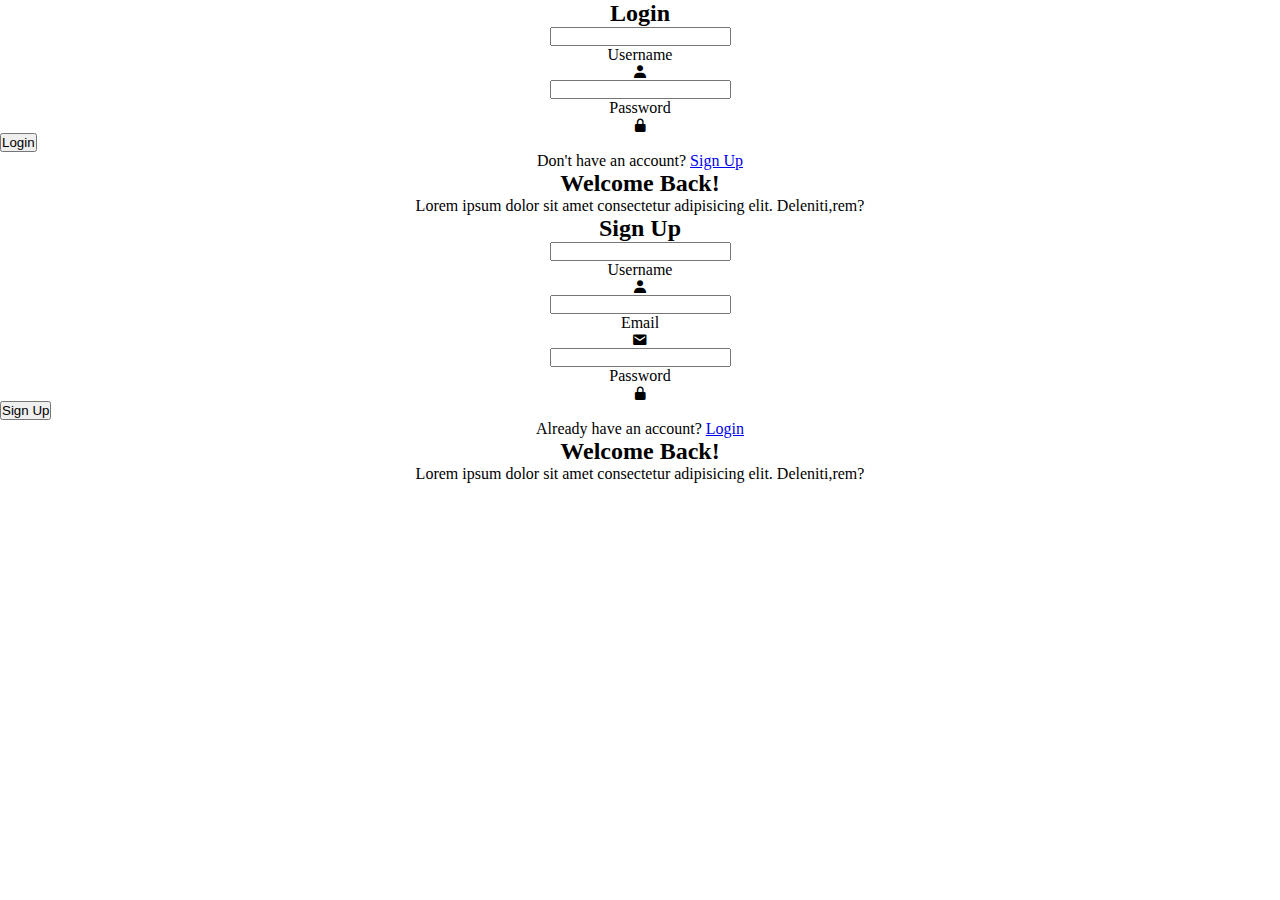
<file: login.html>
<!DOCTYPE html>
<html lang="en">
<!-- coding by @_.codedevotee -->

<head>
    <meta charset="UTF-8">
    <meta name="viewport" content="width=device-width, initial-scale=1.0">
    <title>Login Register form</title>

    <!--Boxicons CDN-->
    <link href='https://unpkg.com/boxicons@2.1.4/css/boxicons.min.css' 
    rel='stylesheet'>

    <!--Custom CSS-->
    <link rel="stylesheet" href="style.css">

</head>

<body>
    <!-- FOR SOURCE CODE COMMENT "CODE" -->

    <div class="wrapper">
        <span class="rotate-bg"></span>
        <span class="rotate-bg2"></span>

        <div class="form-box login">
            <h2 class="title animation" style="--i:0; --j:21">Login</h2>
            <form action="#">

                <div class="input-box animation" style="--i:1; --j:22">
                    <input type="text" required>
                    <label for="">Username</label>
                    <i class='bx bxs-user'></i>
                </div>

                <div class="input-box animation" style="--i:2; --j:23">
                    <input type="password" required>
                    <label for="">Password</label>
                    <i class='bx bxs-lock-alt'></i>
                </div>
                <button type="submit" class="btn animation" style="--i:3; --j:24">Login</button>
                <div class="linkTxt animation" style="--i:5; --j:25">
                    <p>Don't have an account? <a href="#" class="register-link">Sign Up</a></p>
                </div>
            </form>
        </div>

        <div class="info-text login">
            <h2 class="animation" style="--i:0; --j:20">Welcome Back!</h2>
            <p class="animation" style="--i:1; --j:21">Lorem ipsum dolor sit amet consectetur adipisicing elit.
                Deleniti,rem?</p>
        </div>







        <div class="form-box register">

            <h2 class="title animation" style="--i:17; --j:0">Sign Up</h2>

            <form action="#">

                <div class="input-box animation" style="--i:18; --j:1">
                    <input type="text" required>
                    <label for="">Username</label>
                    <i class='bx bxs-user'></i>
                </div>

                <div class="input-box animation" style="--i:19; --j:2">
                    <input type="email" required>
                    <label for="">Email</label>
                    <i class='bx bxs-envelope'></i>
                </div>

                <div class="input-box animation" style="--i:20; --j:3">
                    <input type="password" required>
                    <label for="">Password</label>
                    <i class='bx bxs-lock-alt'></i>
                </div>

                <button type="submit" class="btn animation" style="--i:21;--j:4">Sign Up</button>

                <div class="linkTxt animation" style="--i:22; --j:5">
                    <p>Already have an account? <a href="#" class="login-link">Login</a></p>
                </div>

            </form>
        </div>

        <div class="info-text register">
            <h2 class="animation" style="--i:17; --j:0;">Welcome Back!</h2>
            <p class="animation" style="--i:18; --j:1;">Lorem ipsum dolor sit amet consectetur adipisicing elit.
                Deleniti,rem?</p>
        </div>

    </div>

    <!--Script.js-->
    <script src="script.js"></script>
</body>

</html>
</file>
<file: style.css>
*{
    margin: 0;
    padding: 0;
    box-sizing: border-box;
}

.header{
    width: 100%;
    padding: 0px 100px 0px 100px;
    height: 12vh;
    display: flex;
    justify-content: space-around;
    align-items: center;
}

.logo{
    width: 175px;
}

.Searchbar{
    display: flex;
    justify-content: space-evenly;
    align-items: center;
    gap: 5px;
}

.searchIcon{
    width: 30px;
}

.searchBar{
    padding: 10px 400px 10px 10px;
    border-radius: 50px;
    
}

.select{
    padding: 5px 10px 5px 10px;
    border-radius: 20px;
}

.icon{
    width: 40px;
}

.nav{
    width: 100%;
    
}

.navbar{
    width: 100%;
    height: 8vh;
    background-color: black;
    display: flex;
    justify-content: space-between;
    align-items: center;
}

.Login{
    display: flex;
    justify-content: space-evenly;
    align-items: center;
    gap: 5px;
}

.left{
    width: 40%;
    text-align: center;
    display: flex;
    justify-content: space-around;
}

.right{
    width: 17%;
    text-align: center;
    display: flex;
    justify-content: space-around;
}

.black{
    font-weight: bold;
    text-decoration: none;
    color: black;
    align-items: center;
    font-size: medium;
}

.white{
    font-weight: bold;
    text-decoration: none;
    color: white;
    align-items: center;
    font-size: medium;
}

.main{
    width: 100%;

}

.mapdiv{
    display: flex;
    justify-content: space-around;
    box-shadow: black;
}

.map{
    width: 90%;
    height: 70vh;
    padding: 20px;
}

.addBar{
    width: 100%;
    padding: 0px 100px 0px 100px;
    display: flex;
    justify-content: space-between;
}

.animation{
    display: grid;
    place-items: center;
}

.container-img{
    width: 85%;
    height: 700px;
    border-radius: 1rem;
    box-shadow: black;
    background-size: cover;
    background-image: url("animation1.avif");
    background-repeat: no-repeat;
    animation: gallery 40s linear infinite;
}

@keyframes gallery{
    10%{
        background-image: url("./Assets/animation1.avif");
    }

    20%{
        background-image: url("./Assets/animation2.avif");
    }

    30%{
        background-image: url("./Assets/animation3.avif");
    }

    40%{
        background-image: url("./Assets/animation4.avif");
    }

    50%{
        background-image: url("./Assets/animation5.avif");
    }

    60%{
        background-image: url("./Assets/animation6.avif");
    }

    70%{
        background-image: url("./Assets/animation7.avif");
    }

    80%{
        background-image: url("./Assets/animation8.avif");
    }

    90%{
        background-image: url("./Assets/animation9.avif");
    }

    100%{
        background-image: url("./Assets/animation10.avif");
    }
}


h1{
    text-shadow: 1px 1px 2px black;
}

.sectiondiv{
    width: 100%;
    padding: 0px 100px 0px 100px;
    display: flex;
    justify-content:space-around;
    gap: 10px;
}


small{
    color: gray;
}

.footer{
    width: 100%;
    padding: 0px 100px 0px 100px;
}

.parent{
    width: 100%;
    height: 20vh;
    display: grid;
    align-items: center;
    background-color: black;   
}
.{
    opacity: self;
}
</file>
